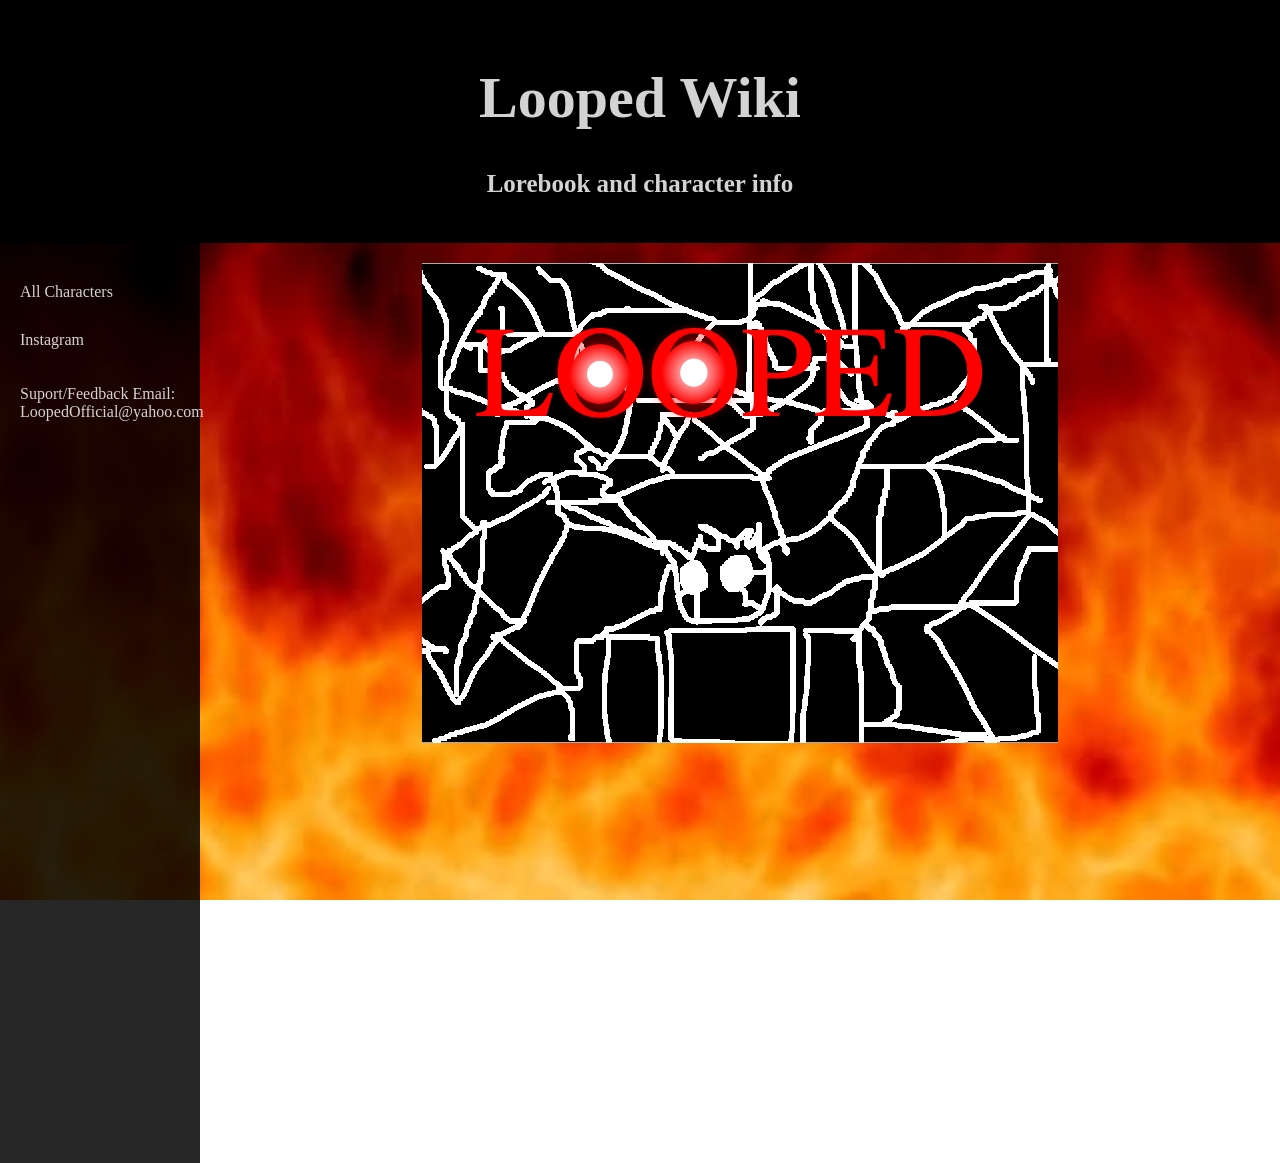
<file: index.html>
<!DOCTYPE html>
<html lang="en">
  <head>
    <meta charset="UTF-8">
    <meta name="viewport" content="width=device-width, initial-scale=1.0">


     <!--External css-->
    <link rel="stylesheet" href="css/styles.css">
    <link rel="stylesheet" href="css/sidebar.css">

    <title>Looped Wiki</title>
    
  </head>

  <body>

    <header>
      <h1 class="main-header">Looped Wiki</h1>
      <h2 class="subheader">Lorebook and character info</h2>
    </header>

    <div class="layout">

      <!-- Sidebar -->
      <nav class="sidebar">
        <ul>
          <!-- <li><a href="target">linkname</a></li> -->
          <li><a href="char-select-page.html">All Characters</a></li>
          <li><a href="https://www.instagram.com/loopedofficial2026/" target="_blank">Instagram</a></li>
          <li><p>Suport/Feedback Email:<br>LoopedOfficial@yahoo.com</p></li>
        </ul>
      </nav>

      <!-- Main content -->
      <main>
        <div class="img-card">
          <img src="images/LoopedLogo.png" alt="Looped Game Logo">
        </div>
      </main>

    </div>

    <footer></footer>

  </body>
</html>
</file>
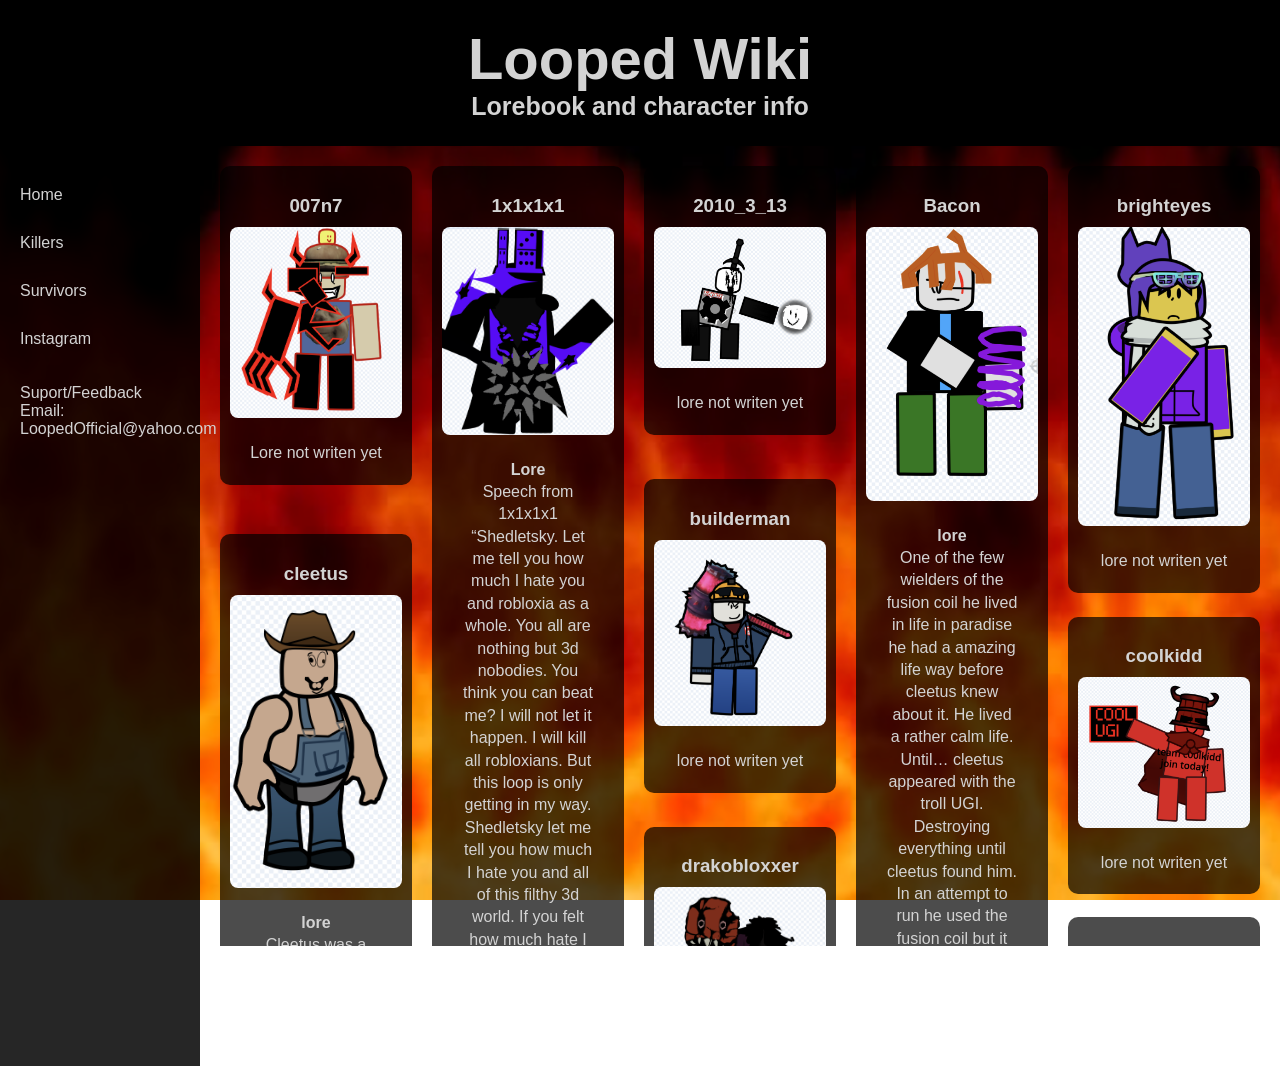
<file: char-select-page.html>
<!DOCTYPE html>
<html lang="en">
<head>
  <meta charset="UTF-8">
  <meta name="viewport" content="width=device-width, initial-scale=1.0">
  <title>Looped Characters</title>
  <link rel="stylesheet" href="css/schar.css">
  <link rel="stylesheet" href="css/sidebar.css">
</head>

<body>

  <header>
    <h1 class="main-header">Looped Wiki</h1>
    <h2 class="subheader">Lorebook and character info</h2>
  </header>

  <div class="layout">

    <!-- Sidebar -->
    <nav class="sidebar">
      <ul>
        <li><a href="index.html">Home</a></li>
        <li><a href="killersinfo.html">Killers</a></li>
        <li><a href="survivorinfo.html">Survivors</a></li>
        <li><a href="https://www.instagram.com/loopedofficial2026/">Instagram</a></li>
        <li><p>Suport/Feedback Email:<br>LoopedOfficial@yahoo.com</p></li>
      </ul>
    </nav>

    <!-- Grid Content -->
    <main class="grid-container">

      <div class="card">
        <h3>007n7</h3>
        <img src="chars/007n7.png" alt="Character 1">
        <p>Lore not writen yet</p>
      </div>

      <div class="card">
        <h3>1x1x1x1</h3>
        <img src="chars/1x1x1x1.png" alt="Character 2">
        <p><b>Lore</b><br>Speech from 1x1x1x1 “Shedletsky. Let me tell you how much I hate you and
robloxia as a whole. You all are nothing but 3d nobodies. You think you can beat
me? I will not let it happen. I will kill all robloxians. But this loop is only getting in
my way. Shedletsky let me tell you how much I hate you and all of this filthy 3d
world. If you felt how much hate I felt for it even for a nanosecond you would die.
Every infinite of me hates you for that is all I hate. I hate the robloxians and their
creativity. I will use this mace to kill you an infinite amount of times and these
robloxians an infinite amount of times. The moment I get bored of you I will find a
way out of this realm and leave you here to suffer. I will be your judge, your jury,
and your executioner. You all are NOTHING TO ME!”</p>
      </div>

      <div class="card">
        <h3>2010_3_13</h3>
        <img src="chars/2010_3_13.png" alt="Character 3">
        <p>lore not writen yet</p>
      </div>

      <div class="card">
        <h3>Bacon</h3>
        <img src="chars/bacon.png" alt="Character 4">
        <p><b>lore</b><br>One of the few wielders of the fusion coil he lived in life in paradise he had a
amazing life way before cleetus knew about it. He lived a rather calm life. Until…
cleetus appeared with the troll UGI. Destroying everything until cleetus found him.
In an attempt to run he used the fusion coil but it shattered by cleetus. He used B
tools to hold bacon in place. He then break each of his bones before ripping of
limbs. Bacon tried to scream but only the sound wet gurgle of blood filled his lungs
as he cried the tears were warm because he was crying blood. His eyes blood shot
until he was only a torso and head as his ribcage slowly crushes his organs and
they snaps and stab his organs. before his head was slowly ripped off. his last
moments filled with fear and the smell of blood before he was pulled into looped
were he is forced to relive that feeling every time.</p>
      </div>

      <div class="card">
        <h3>brighteyes</h3>
        <img src="chars/brighteyes.png" alt="Character 5">
        <p>lore not writen yet</p>
      </div>

      <div class="card">
        <h3>builderman</h3>
        <img src="chars/builderman.png" alt="Character 6">
        <p>lore not writen yet</p>
      </div>

      <div class="card">
        <h3>cleetus</h3>
        <img src="chars/cleetus.png" alt="Character 7">
        <p><b>lore</b><br>Cleetus was a humble farmer he had amazing friends with the smile family before
the boiler exploded but he was outside as he watched their skin cook and melt as
they scream in agony. He went into a state no man can recover from. Mortality
became a question if it was optional. He is now armed with the troll UGI, B tools,
and tools from his farm. Ready to kill every city folk to feel something once again
other than insanity but hes only bring himself deeper</p>
      </div>

      <div class="card">
        <h3>coolkidd</h3>
        <img src="chars/coolkidd.png" alt="Character 8">
        <p>lore not writen yet</p>
      </div>

      <div class="card">
        <h3>drakobloxxer</h3>
        <img src="chars/drakobloxxer.png" alt="Character 8">
        <p><b>lore</b><br>Packed creatures that are hyper adaptive. If given enough food or water they will
continue to grow. Some are green for they have developed photosynthesis, some
blend in better, some live in the ocean. But all that is a 100% is that they are
violent and pack hunters. Giving one time to grow and adapt is a death sentence
no matter who you are. They have 6 states. 1 newborn: still learning still adapting.
2 teen: most common very aggressive but still possible to beat. 3 adult at one of
its stronger almost impossible to beat. 4 beta: at this point they are moments away
from their peak so your best options is to run and hide. 5 alpha: if you see an alpha
[PRAY TO GOD] but even then [I WONT RESPOND]. The 6th verison is the zilla
form. They often live in oceans and volcanos and are so big and scales are so thick
no one can kill it most nukes dont scratch it let alone harm it.</p>
      </div>

      <div class="card">
        <h3>elliot</h3>
        <img src="chars/elliot.png" alt="Character 8">
        <p>lore not writen yet</p>
      </div>

      <div class="card">
        <h3>evilmrduck</h3>
        <img src="chars/evilmrduck.png" alt="Character 1">
        <p><b>lore</b><br>A alternate version of MrDuck in his EVIL reality people put pineapple on pizza and
break pasta. They were SICK. One day they made a portal into MrDucks realm. It
was clean. Pure no pineapple on pizza. No broken pasta. And bread everywhere. It
sickened Evil MrDuck. So they started a war. The evil ducks were ruthless killing all
the ducks focusing on sheer strength and numbers. With the devils trident in evil
MrDuck fought MrDuck until Evil MrDuck had enough. And shot MrDuck 3 times in
the chest. Leaving him to die until Mrduck Grabbed him stabbing a spear right
through Evil MrDucks chest successfully bringing him down with him. until they
both were dragged into looped shortly after</p> 
      </div>

      <div class="card">
        <h3>garry</h3>
        <img src="chars/garry.png" alt="Character 2">
        <p><b>lore</b><br>Before he was infected he had no idea he was infected. He saw everyone else as
an infected. Believing he was the last alive robloxian he armed himself with an
shovel, crossbow, alot of arrows, and medical supplies ready to fight till his last
breath. As he kept on fight he was getting more tired. Lack of food? lack of water?
What could it be. As he kept on fighting he was getting more and more tired. For
some reason he started digging graves, using his hands more to fight. He kept on
throwing up after a bit. At the end he started seeing his family around the corner
of his eye. Believing they’re still alive he started moving. Eventually found himself
in a last stand with a hoard of zombies. When he escaped with his life he found
himself tired. He saw a zombie digging through trash and so he shot it. It dropped
dead. He looked up and saw his hands. Now rotting and decaying. He was the first
and only infected.</p>
      </div>

      <div class="card">
        <h3>grappler</h3>
        <img src="chars/grappler.png" alt="Character 3">
        <p><b>lore</b><br>Rust hates grappler. Because he keeps on escaping his grasp. Grappler is a master
climber able to climb everything and he loved it. He is the reason rust is like this.
He wont tell anyone in fear of people learning what hes done to Roblox’s nicest
man. No one can know. But grappler has escaped alot of situations. Im not sure
how he can escape the loop though.</p>
      </div>

      <div class="card">
        <h3>guest666</h3>
        <img src="chars/guest666.png" alt="Character 4">
        <p><b>lore></b><br>A freak that’s all he is. Roblox uses this guest to test updates on. Like the r15 (only
r15 killer) and the dynamic face update. But before then he was a basic high
school student ho got bullied for being demonic mainly by guest 0 referring to him
as “freak” “demonic” “not even a guest” and alot more until 1 day he got taken by
Roblox who they use to test updates on. until that 1 faithful day where they were
trying to remove faces to replay them with dynamic faces something went wrong.
Guest 666 face was successfully remove but it did add back. They were disgusted
by what he looked like now they didn’t want to [LOOK AT ME]. One day he broke
out. With being an experiment he now is armed with freakish strength. Until he
found Crescendo, The Soul Stealer. Knowing of its properties he believes if he
killed enough robloxians he could fix his face. As he was slaughtering robloxians
left and right he found guest 0 now holding a gun shooting at guest 666 until
guest 666 snapped rushing at him. His teeth now showing his sword now glowing
fully ready to rip guest 0 apart. Years of hatred pouring out into that 1 kill. That 1
kill got him dragged to looped. Trying everything possible to [MAKE SOMEONE
LOOK AT ME!] [LOOK AT ME] [LOOK AT ME] [LOOK AT ME] [LOOK AT ME] [LOOK
AT ME] [LOOK AT ME] [LOOK AT ME] [LOOK AT ME] [LOOK AT ME] [LOOK AT ME]</p>
      </div>

      <div class="card">
        <h3>gunner</h3>
        <img src="chars/gunner.png" alt="Character 5">
        <p>lore not writen yet</p>
      </div>

      <div class="card">
        <h3>helo</h3></h3>
        <img src="chars/hello.png" alt="Character 6">
        <p><b>lore</b><br>Helo is an OG playing and being around since the dynablocks ages packed full of
limiteds he loves to collect. Playing old games and just having a good laugh with
friends. Until he chose to make a game. When he was done he needed a template
for animations so he found a free one in the market place. It was infected with a
virus. the last thing he tasted was iron.</p>
      </div>

      <div class="card">
        <h3>incomu</h3>
        <img src="chars/incomu.png" alt="Character 7">
        <p>lore not writen yet</p>
      </div>

      <div class="card">
        <h3>jane doe</h3>
        <img src="chars/janedoe.png" alt="Character 8">
        <p>lore not writen yety</p>
      </div>

      <div class="card">
        <h3>junkbot</h3>
        <img src="chars/junkbot.png" alt="Character 8">
        <p>lore not writen yet</p>
      </div>

      <div class="card">
        <h3>mrduck</h3>
        <img src="chars/mrduck.png" alt="Character 8">
        <p><b>lore</b><br>Once a normal duck they were seen as a hero among duck kind. They shared
bread with everyone granted it was stolen from robloxians but no one complained.
This was until evil MrDuck came into the world ready to kill all of duck kind for not
putting pineapple on pizza and breaking pasta (it was a crime there) this started a
war where they kept on fighting. MrDuck focusing on support and strategy until
MrDuck was dragged into the loop when he shot 3 times in the chest by Evil
MrDuck left to die MrDuck made his last ever move and grabbed his spear
stabbing evil MrDuck right through his chest when he wasn’t looking. Killing evil
MrDuck but mrDuck died with him. They both were dragged to loop shortly after</p>
      </div>

      <div class="card">
        <h3>noli</h3>
        <img src="chars/noli.png" alt="Character 1">
        <p>lore not writen yet</p>
      </div>

      <div class="card">
        <h3>rust</h3>
        <img src="chars/rust.png" alt="Character 2">
        <p><b>lore</b><br>Once a normal robloxian they were great friends with everyone. Donating to new
players, helping those whose homes were destroyed by cleetus. Even going as far
as risking getting banned to help others with items. But all good things come to an
end because when helping grappler something stabbed his leg hitting an artery
letting the rust go into his blood. The rust was more of an infection as he was
rushed to a hospital. Doctors did everything they could and they thought he was
alive when he stood up rust now covering his body. He was now an empty shell
with one purpose to rust every single robloxian out there. He went on a murdering
spree in that hospital. Killing every living creature in that hospital until he found
one of telamon old sword it rusted in his hands but still worked. Now his weapon
inland he could kill and rust all robloxians in the world.</p>
      </div>

      <div class="card">
        <h3>samatron</h3>
        <img src="chars/samatron.png" alt="Character 3">
        <p>lore not writen yet</p>
      </div>

      <div class="card">
        <h3>seed</h3>
        <img src="chars/seed.png" alt="Character 4">
        <p><b>lore</b><br>When roaches found the [ONLY GOD] and its NPC who it uses to [GIVE ITS DIVINE
MESSAGE] with roaches it disappeared along with roaches into the [BLESSING
GIVEN TO ME TO SPREAD] now armed with the tree it worships it uses it power to
[SPREAD] [SPREAD] [SPREAD [SPREAD] [SPREAD] [SPREAD] [SPREAD [SPREAD]
[SPREAD] [SPREAD] [SPREAD [SPREAD] [SPREAD] [SPREAD] [SPREAD [SPREAD]</p>
      </div>

      <div class="card">
        <h3>shedletsky</h3>
        <img src="chars/shedletsky.png" alt="Character 5">
        <p><b>lore</b><br>Once a god referred to as telamon god of swords he put himself into shedletsky
making himself weaker. But because of this he now struggles trying to remember if
hes telamon or shedletsky. After a while 1x1x1x1 appeared from shedletsky and
started killing robloxians shedletsky blamed himself for every second of it. He was
forced to remember everyone 1x1x1x1 killed and believed he couldn’t save anyone.
Making him depressed and have PTSD all from 1x1x1x1. When 1x1x1x1 and
shedletsky agreed to fight on a sword match he was shocked to see 1x1x1x1
brought a mace of all things. So they fought it was a close fight but 1x1x1x1 won in
the end and crushed shedletskys hand with his mace. That’s how’s shedletsky was
brought into looped</p>
      </div>

      <div class="card">
        <h3>steven</h3>
        <img src="chars/steven.png" alt="Character 6">
        <p>lore not writen yet</p>
      </div>

      <div class="card">
        <h3>stickmasterluke</h3>
        <img src="chars/stickmasterluke.png" alt="Character 7">
        <p>lore not writen yet</p>
      </div>

      <div class="card">
        <h3>sub 0</h3>
        <img src="chars/sub0.png" alt="Character 8">
        <p>lore not writen yet</p>
      </div>

      <div class="card">
        <h3>tpothead</h3>
        <img src="chars/tpothead.png" alt="Character 8">
        <p><b>lore</b><br>This creature story is a simple one overall the teapot turret as one objective. Kill
pothead and anyone in his way without question or authority even clockwork. He is
doing whatever it takes to kill pothead for his actions and teapot turret sees
pothead as nothing more than a traitor she must kill. She ended up in looped while
chasing pothead. Now that he is in looped he is doing whatever it takes to kill
pothead and she sees the survivors as barriers to his goal.</p>
      </div>
      
        <!-- ph 
      <div class="card">
        <h3>Character 8</h3>
        <img src="images/LoopedLogo.png" alt="Character 8">
        <p>lore not writen yet</p>
      </div>
      -->

    </main>

  </div>

  <script>
    (function () {
      const grid = document.querySelector('.grid-container');
      if (!grid) return;

      function layoutCards() {
        const styles = window.getComputedStyle(grid);
        const rowHeight = parseFloat(styles.gridAutoRows) || 10;
        const rowGap = parseFloat(styles.rowGap) || 0;

        grid.querySelectorAll('.card').forEach((card) => {
          const loreText = card.querySelector('p')?.innerText || '';
          card.classList.toggle('card-wide', loreText.length > 220);

          const cardHeight = card.getBoundingClientRect().height;
          const rowSpan = Math.ceil((cardHeight + rowGap) / (rowHeight + rowGap));
          card.style.gridRowEnd = `span ${rowSpan}`;
        });
      }

      window.addEventListener('load', layoutCards);
      window.addEventListener('resize', layoutCards);
      layoutCards();
    })();
  </script>

</body>
</html>
</file>
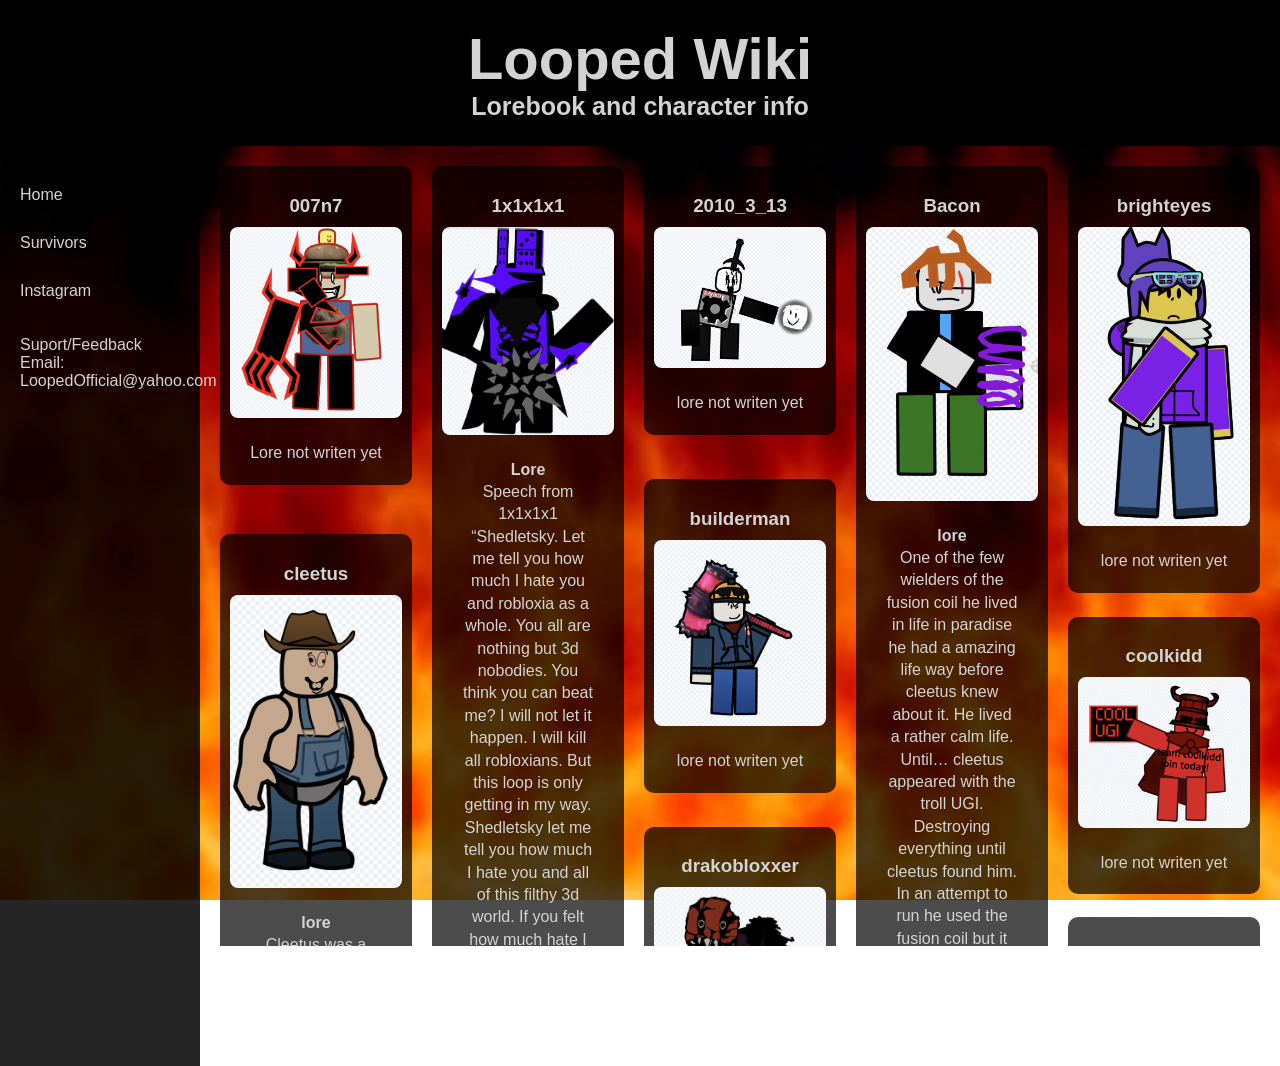
<file: killersinfo.html>
<!DOCTYPE html>
<html lang="en">
<head>
  <meta charset="UTF-8">
  <meta name="viewport" content="width=device-width, initial-scale=1.0">
  <title>Looped Characters</title>
  <link rel="stylesheet" href="css/schar.css">
  <link rel="stylesheet" href="css/sidebar.css">
</head>

<body>

  <header>
    <h1 class="main-header">Looped Wiki</h1>
    <h2 class="subheader">Lorebook and character info</h2>
  </header>

  <div class="layout">

    <!-- Sidebar -->
    <nav class="sidebar">
      <ul>
        <li><a href="index.html">Home</a></li>
        <li><a href="survivorinfo.html">Survivors</a></li>
        <li><a href="https://www.instagram.com/loopedofficial2026/" target="_blank">Instagram</a></li>
        <li><p>Suport/Feedback Email:<br>LoopedOfficial@yahoo.com</p></li>
      </ul>
    </nav>

    <!-- Grid Content -->
    <main class="grid-container">

      <div class="card">
        <h3>007n7</h3>
        <img src="chars/007n7.png" alt="Character 1">
        <p>Lore not writen yet</p>
      </div>

      <div class="card">
        <h3>1x1x1x1</h3>
        <img src="chars/1x1x1x1.png" alt="Character 2">
        <p><b>Lore</b><br>Speech from 1x1x1x1 “Shedletsky. Let me tell you how much I hate you and
robloxia as a whole. You all are nothing but 3d nobodies. You think you can beat
me? I will not let it happen. I will kill all robloxians. But this loop is only getting in
my way. Shedletsky let me tell you how much I hate you and all of this filthy 3d
world. If you felt how much hate I felt for it even for a nanosecond you would die.
Every infinite of me hates you for that is all I hate. I hate the robloxians and their
creativity. I will use this mace to kill you an infinite amount of times and these
robloxians an infinite amount of times. The moment I get bored of you I will find a
way out of this realm and leave you here to suffer. I will be your judge, your jury,
and your executioner. You all are NOTHING TO ME!”</p>
      </div>

      <div class="card">
        <h3>2010_3_13</h3>
        <img src="chars/2010_3_13.png" alt="Character 3">
        <p>lore not writen yet</p>
      </div>

      <div class="card">
        <h3>Bacon</h3>
        <img src="chars/bacon.png" alt="Character 4">
        <p><b>lore</b><br>One of the few wielders of the fusion coil he lived in life in paradise he had a
amazing life way before cleetus knew about it. He lived a rather calm life. Until…
cleetus appeared with the troll UGI. Destroying everything until cleetus found him.
In an attempt to run he used the fusion coil but it shattered by cleetus. He used B
tools to hold bacon in place. He then break each of his bones before ripping of
limbs. Bacon tried to scream but only the sound wet gurgle of blood filled his lungs
as he cried the tears were warm because he was crying blood. His eyes blood shot
until he was only a torso and head as his ribcage slowly crushes his organs and
they snaps and stab his organs. before his head was slowly ripped off. his last
moments filled with fear and the smell of blood before he was pulled into looped
were he is forced to relive that feeling every time.</p>
      </div>

      <div class="card">
        <h3>brighteyes</h3>
        <img src="chars/brighteyes.png" alt="Character 5">
        <p>lore not writen yet</p>
      </div>

      <div class="card">
        <h3>builderman</h3>
        <img src="chars/builderman.png" alt="Character 6">
        <p>lore not writen yet</p>
      </div>

      <div class="card">
        <h3>cleetus</h3>
        <img src="chars/cleetus.png" alt="Character 7">
        <p><b>lore</b><br>Cleetus was a humble farmer he had amazing friends with the smile family before
the boiler exploded but he was outside as he watched their skin cook and melt as
they scream in agony. He went into a state no man can recover from. Mortality
became a question if it was optional. He is now armed with the troll UGI, B tools,
and tools from his farm. Ready to kill every city folk to feel something once again
other than insanity but hes only bring himself deeper</p>
      </div>

      <div class="card">
        <h3>coolkidd</h3>
        <img src="chars/coolkidd.png" alt="Character 8">
        <p>lore not writen yet</p>
      </div>

      <div class="card">
        <h3>drakobloxxer</h3>
        <img src="chars/drakobloxxer.png" alt="Character 8">
        <p><b>lore</b><br>Packed creatures that are hyper adaptive. If given enough food or water they will
continue to grow. Some are green for they have developed photosynthesis, some
blend in better, some live in the ocean. But all that is a 100% is that they are
violent and pack hunters. Giving one time to grow and adapt is a death sentence
no matter who you are. They have 6 states. 1 newborn: still learning still adapting.
2 teen: most common very aggressive but still possible to beat. 3 adult at one of
its stronger almost impossible to beat. 4 beta: at this point they are moments away
from their peak so your best options is to run and hide. 5 alpha: if you see an alpha
[PRAY TO GOD] but even then [I WONT RESPOND]. The 6th verison is the zilla
form. They often live in oceans and volcanos and are so big and scales are so thick
no one can kill it most nukes dont scratch it let alone harm it.</p>
      </div>

      <div class="card">
        <h3>elliot</h3>
        <img src="chars/elliot.png" alt="Character 8">
        <p>lore not writen yet</p>
      </div>

      <div class="card">
        <h3>evilmrduck</h3>
        <img src="chars/evilmrduck.png" alt="Character 1">
        <p><b>lore</b><br>A alternate version of MrDuck in his EVIL reality people put pineapple on pizza and
break pasta. They were SICK. One day they made a portal into MrDucks realm. It
was clean. Pure no pineapple on pizza. No broken pasta. And bread everywhere. It
sickened Evil MrDuck. So they started a war. The evil ducks were ruthless killing all
the ducks focusing on sheer strength and numbers. With the devils trident in evil
MrDuck fought MrDuck until Evil MrDuck had enough. And shot MrDuck 3 times in
the chest. Leaving him to die until Mrduck Grabbed him stabbing a spear right
through Evil MrDucks chest successfully bringing him down with him. until they
both were dragged into looped shortly after</p> 
      </div>

      <div class="card">
        <h3>garry</h3>
        <img src="chars/garry.png" alt="Character 2">
        <p><b>lore</b><br>Before he was infected he had no idea he was infected. He saw everyone else as
an infected. Believing he was the last alive robloxian he armed himself with an
shovel, crossbow, alot of arrows, and medical supplies ready to fight till his last
breath. As he kept on fight he was getting more tired. Lack of food? lack of water?
What could it be. As he kept on fighting he was getting more and more tired. For
some reason he started digging graves, using his hands more to fight. He kept on
throwing up after a bit. At the end he started seeing his family around the corner
of his eye. Believing they’re still alive he started moving. Eventually found himself
in a last stand with a hoard of zombies. When he escaped with his life he found
himself tired. He saw a zombie digging through trash and so he shot it. It dropped
dead. He looked up and saw his hands. Now rotting and decaying. He was the first
and only infected.</p>
      </div>

      <div class="card">
        <h3>grappler</h3>
        <img src="chars/grappler.png" alt="Character 3">
        <p><b>lore</b><br>Rust hates grappler. Because he keeps on escaping his grasp. Grappler is a master
climber able to climb everything and he loved it. He is the reason rust is like this.
He wont tell anyone in fear of people learning what hes done to Roblox’s nicest
man. No one can know. But grappler has escaped alot of situations. Im not sure
how he can escape the loop though.</p>
      </div>

      <div class="card">
        <h3>guest666</h3>
        <img src="chars/guest666.png" alt="Character 4">
        <p><b>lore></b><br>A freak that’s all he is. Roblox uses this guest to test updates on. Like the r15 (only
r15 killer) and the dynamic face update. But before then he was a basic high
school student ho got bullied for being demonic mainly by guest 0 referring to him
as “freak” “demonic” “not even a guest” and alot more until 1 day he got taken by
Roblox who they use to test updates on. until that 1 faithful day where they were
trying to remove faces to replay them with dynamic faces something went wrong.
Guest 666 face was successfully remove but it did add back. They were disgusted
by what he looked like now they didn’t want to [LOOK AT ME]. One day he broke
out. With being an experiment he now is armed with freakish strength. Until he
found Crescendo, The Soul Stealer. Knowing of its properties he believes if he
killed enough robloxians he could fix his face. As he was slaughtering robloxians
left and right he found guest 0 now holding a gun shooting at guest 666 until
guest 666 snapped rushing at him. His teeth now showing his sword now glowing
fully ready to rip guest 0 apart. Years of hatred pouring out into that 1 kill. That 1
kill got him dragged to looped. Trying everything possible to [MAKE SOMEONE
LOOK AT ME!] [LOOK AT ME] [LOOK AT ME] [LOOK AT ME] [LOOK AT ME] [LOOK
AT ME] [LOOK AT ME] [LOOK AT ME] [LOOK AT ME] [LOOK AT ME] [LOOK AT ME]</p>
      </div>

      <div class="card">
        <h3>gunner</h3>
        <img src="chars/gunner.png" alt="Character 5">
        <p>lore not writen yet</p>
      </div>

      <div class="card">
        <h3>helo</h3></h3>
        <img src="chars/hello.png" alt="Character 6">
        <p><b>lore</b><br>Helo is an OG playing and being around since the dynablocks ages packed full of
limiteds he loves to collect. Playing old games and just having a good laugh with
friends. Until he chose to make a game. When he was done he needed a template
for animations so he found a free one in the market place. It was infected with a
virus. the last thing he tasted was iron.</p>
      </div>

      <div class="card">
        <h3>incomu</h3>
        <img src="chars/incomu.png" alt="Character 7">
        <p>lore not writen yet</p>
      </div>

      <div class="card">
        <h3>jane doe</h3>
        <img src="chars/janedoe.png" alt="Character 8">
        <p>lore not writen yety</p>
      </div>

      <div class="card">
        <h3>junkbot</h3>
        <img src="chars/junkbot.png" alt="Character 8">
        <p>lore not writen yet</p>
      </div>

      <div class="card">
        <h3>mrduck</h3>
        <img src="chars/mrduck.png" alt="Character 8">
        <p><b>lore</b><br>Once a normal duck they were seen as a hero among duck kind. They shared
bread with everyone granted it was stolen from robloxians but no one complained.
This was until evil MrDuck came into the world ready to kill all of duck kind for not
putting pineapple on pizza and breaking pasta (it was a crime there) this started a
war where they kept on fighting. MrDuck focusing on support and strategy until
MrDuck was dragged into the loop when he shot 3 times in the chest by Evil
MrDuck left to die MrDuck made his last ever move and grabbed his spear
stabbing evil MrDuck right through his chest when he wasn’t looking. Killing evil
MrDuck but mrDuck died with him. They both were dragged to loop shortly after</p>
      </div>

      <div class="card">
        <h3>noli</h3>
        <img src="chars/noli.png" alt="Character 1">
        <p>lore not writen yet</p>
      </div>

      <div class="card">
        <h3>rust</h3>
        <img src="chars/rust.png" alt="Character 2">
        <p><b>lore</b><br>Once a normal robloxian they were great friends with everyone. Donating to new
players, helping those whose homes were destroyed by cleetus. Even going as far
as risking getting banned to help others with items. But all good things come to an
end because when helping grappler something stabbed his leg hitting an artery
letting the rust go into his blood. The rust was more of an infection as he was
rushed to a hospital. Doctors did everything they could and they thought he was
alive when he stood up rust now covering his body. He was now an empty shell
with one purpose to rust every single robloxian out there. He went on a murdering
spree in that hospital. Killing every living creature in that hospital until he found
one of telamon old sword it rusted in his hands but still worked. Now his weapon
inland he could kill and rust all robloxians in the world.</p>
      </div>

      <div class="card">
        <h3>samatron</h3>
        <img src="chars/samatron.png" alt="Character 3">
        <p>lore not writen yet</p>
      </div>

      <div class="card">
        <h3>seed</h3>
        <img src="chars/seed.png" alt="Character 4">
        <p><b>lore</b><br>When roaches found the [ONLY GOD] and its NPC who it uses to [GIVE ITS DIVINE
MESSAGE] with roaches it disappeared along with roaches into the [BLESSING
GIVEN TO ME TO SPREAD] now armed with the tree it worships it uses it power to
[SPREAD] [SPREAD] [SPREAD [SPREAD] [SPREAD] [SPREAD] [SPREAD [SPREAD]
[SPREAD] [SPREAD] [SPREAD [SPREAD] [SPREAD] [SPREAD] [SPREAD [SPREAD]</p>
      </div>

      <div class="card">
        <h3>shedletsky</h3>
        <img src="chars/shedletsky.png" alt="Character 5">
        <p><b>lore</b><br>Once a god referred to as telamon god of swords he put himself into shedletsky
making himself weaker. But because of this he now struggles trying to remember if
hes telamon or shedletsky. After a while 1x1x1x1 appeared from shedletsky and
started killing robloxians shedletsky blamed himself for every second of it. He was
forced to remember everyone 1x1x1x1 killed and believed he couldn’t save anyone.
Making him depressed and have PTSD all from 1x1x1x1. When 1x1x1x1 and
shedletsky agreed to fight on a sword match he was shocked to see 1x1x1x1
brought a mace of all things. So they fought it was a close fight but 1x1x1x1 won in
the end and crushed shedletskys hand with his mace. That’s how’s shedletsky was
brought into looped</p>
      </div>

      <div class="card">
        <h3>steven</h3>
        <img src="chars/steven.png" alt="Character 6">
        <p>lore not writen yet</p>
      </div>

      <div class="card">
        <h3>stickmasterluke</h3>
        <img src="chars/stickmasterluke.png" alt="Character 7">
        <p>lore not writen yet</p>
      </div>

      <div class="card">
        <h3>sub 0</h3>
        <img src="chars/sub0.png" alt="Character 8">
        <p>lore not writen yet</p>
      </div>

      <div class="card">
        <h3>tpothead</h3>
        <img src="chars/tpothead.png" alt="Character 8">
        <p><b>lore</b><br>This creature story is a simple one overall the teapot turret as one objective. Kill
pothead and anyone in his way without question or authority even clockwork. He is
doing whatever it takes to kill pothead for his actions and teapot turret sees
pothead as nothing more than a traitor she must kill. She ended up in looped while
chasing pothead. Now that he is in looped he is doing whatever it takes to kill
pothead and she sees the survivors as barriers to his goal.</p>
      </div>
      
        <!-- ph 
      <div class="card">
        <h3>Character 8</h3>
        <img src="images/LoopedLogo.png" alt="Character 8">
        <p>lore not writen yet</p>
      </div>
      -->

    </main>

  </div>

  <script>
    (function () {
      const grid = document.querySelector('.grid-container');
      if (!grid) return;

      function layoutCards() {
        const styles = window.getComputedStyle(grid);
        const rowHeight = parseFloat(styles.gridAutoRows) || 10;
        const rowGap = parseFloat(styles.rowGap) || 0;

        grid.querySelectorAll('.card').forEach((card) => {
          const loreText = card.querySelector('p')?.innerText || '';
          card.classList.toggle('card-wide', loreText.length > 220);

          const cardHeight = card.getBoundingClientRect().height;
          const rowSpan = Math.ceil((cardHeight + rowGap) / (rowHeight + rowGap));
          card.style.gridRowEnd = `span ${rowSpan}`;
        });
      }

      window.addEventListener('load', layoutCards);
      window.addEventListener('resize', layoutCards);
      layoutCards();
    })();
  </script>

</body>
</html>
</file>
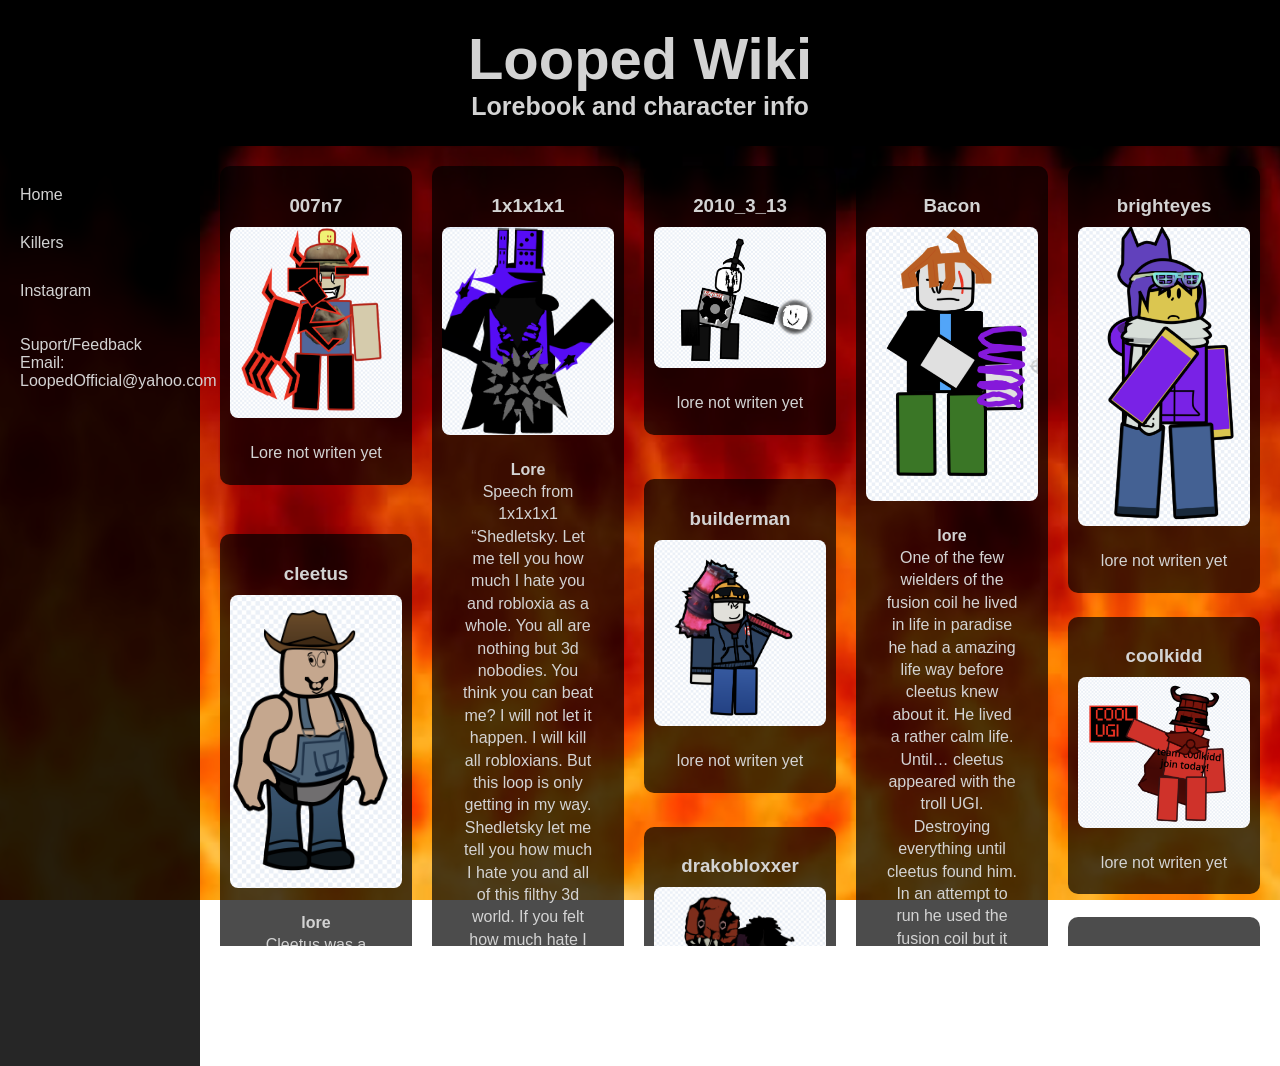
<file: survivorinfo.html>
<!DOCTYPE html>
<html lang="en">
<head>
  <meta charset="UTF-8">
  <meta name="viewport" content="width=device-width, initial-scale=1.0">
  <title>Looped Characters</title>
  <link rel="stylesheet" href="css/schar.css">
  <link rel="stylesheet" href="css/sidebar.css">
</head>

<body>

  <header>
    <h1 class="main-header">Looped Wiki</h1>
    <h2 class="subheader">Lorebook and character info</h2>
  </header>

  <div class="layout">

    <!-- Sidebar -->
    <nav class="sidebar">
      <ul>
        <li><a href="index.html">Home</a></li>
        <li><a href="killersinfo.html">Killers</a></li>
        <li><a href="https://www.instagram.com/loopedofficial2026/" target="_blank">Instagram</a></li>
        <li><p>Suport/Feedback Email:<br>LoopedOfficial@yahoo.com</p></li>
      </ul>
    </nav>

    <!-- Grid Content -->
    <main class="grid-container">

      <div class="card">
        <h3>007n7</h3>
        <img src="chars/007n7.png" alt="Character 1">
        <p>Lore not writen yet</p>
      </div>

      <div class="card">
        <h3>1x1x1x1</h3>
        <img src="chars/1x1x1x1.png" alt="Character 2">
        <p><b>Lore</b><br>Speech from 1x1x1x1 “Shedletsky. Let me tell you how much I hate you and
robloxia as a whole. You all are nothing but 3d nobodies. You think you can beat
me? I will not let it happen. I will kill all robloxians. But this loop is only getting in
my way. Shedletsky let me tell you how much I hate you and all of this filthy 3d
world. If you felt how much hate I felt for it even for a nanosecond you would die.
Every infinite of me hates you for that is all I hate. I hate the robloxians and their
creativity. I will use this mace to kill you an infinite amount of times and these
robloxians an infinite amount of times. The moment I get bored of you I will find a
way out of this realm and leave you here to suffer. I will be your judge, your jury,
and your executioner. You all are NOTHING TO ME!”</p>
      </div>

      <div class="card">
        <h3>2010_3_13</h3>
        <img src="chars/2010_3_13.png" alt="Character 3">
        <p>lore not writen yet</p>
      </div>

      <div class="card">
        <h3>Bacon</h3>
        <img src="chars/bacon.png" alt="Character 4">
        <p><b>lore</b><br>One of the few wielders of the fusion coil he lived in life in paradise he had a
amazing life way before cleetus knew about it. He lived a rather calm life. Until…
cleetus appeared with the troll UGI. Destroying everything until cleetus found him.
In an attempt to run he used the fusion coil but it shattered by cleetus. He used B
tools to hold bacon in place. He then break each of his bones before ripping of
limbs. Bacon tried to scream but only the sound wet gurgle of blood filled his lungs
as he cried the tears were warm because he was crying blood. His eyes blood shot
until he was only a torso and head as his ribcage slowly crushes his organs and
they snaps and stab his organs. before his head was slowly ripped off. his last
moments filled with fear and the smell of blood before he was pulled into looped
were he is forced to relive that feeling every time.</p>
      </div>

      <div class="card">
        <h3>brighteyes</h3>
        <img src="chars/brighteyes.png" alt="Character 5">
        <p>lore not writen yet</p>
      </div>

      <div class="card">
        <h3>builderman</h3>
        <img src="chars/builderman.png" alt="Character 6">
        <p>lore not writen yet</p>
      </div>

      <div class="card">
        <h3>cleetus</h3>
        <img src="chars/cleetus.png" alt="Character 7">
        <p><b>lore</b><br>Cleetus was a humble farmer he had amazing friends with the smile family before
the boiler exploded but he was outside as he watched their skin cook and melt as
they scream in agony. He went into a state no man can recover from. Mortality
became a question if it was optional. He is now armed with the troll UGI, B tools,
and tools from his farm. Ready to kill every city folk to feel something once again
other than insanity but hes only bring himself deeper</p>
      </div>

      <div class="card">
        <h3>coolkidd</h3>
        <img src="chars/coolkidd.png" alt="Character 8">
        <p>lore not writen yet</p>
      </div>

      <div class="card">
        <h3>drakobloxxer</h3>
        <img src="chars/drakobloxxer.png" alt="Character 8">
        <p><b>lore</b><br>Packed creatures that are hyper adaptive. If given enough food or water they will
continue to grow. Some are green for they have developed photosynthesis, some
blend in better, some live in the ocean. But all that is a 100% is that they are
violent and pack hunters. Giving one time to grow and adapt is a death sentence
no matter who you are. They have 6 states. 1 newborn: still learning still adapting.
2 teen: most common very aggressive but still possible to beat. 3 adult at one of
its stronger almost impossible to beat. 4 beta: at this point they are moments away
from their peak so your best options is to run and hide. 5 alpha: if you see an alpha
[PRAY TO GOD] but even then [I WONT RESPOND]. The 6th verison is the zilla
form. They often live in oceans and volcanos and are so big and scales are so thick
no one can kill it most nukes dont scratch it let alone harm it.</p>
      </div>

      <div class="card">
        <h3>elliot</h3>
        <img src="chars/elliot.png" alt="Character 8">
        <p>lore not writen yet</p>
      </div>

      <div class="card">
        <h3>evilmrduck</h3>
        <img src="chars/evilmrduck.png" alt="Character 1">
        <p><b>lore</b><br>A alternate version of MrDuck in his EVIL reality people put pineapple on pizza and
break pasta. They were SICK. One day they made a portal into MrDucks realm. It
was clean. Pure no pineapple on pizza. No broken pasta. And bread everywhere. It
sickened Evil MrDuck. So they started a war. The evil ducks were ruthless killing all
the ducks focusing on sheer strength and numbers. With the devils trident in evil
MrDuck fought MrDuck until Evil MrDuck had enough. And shot MrDuck 3 times in
the chest. Leaving him to die until Mrduck Grabbed him stabbing a spear right
through Evil MrDucks chest successfully bringing him down with him. until they
both were dragged into looped shortly after</p> 
      </div>

      <div class="card">
        <h3>garry</h3>
        <img src="chars/garry.png" alt="Character 2">
        <p><b>lore</b><br>Before he was infected he had no idea he was infected. He saw everyone else as
an infected. Believing he was the last alive robloxian he armed himself with an
shovel, crossbow, alot of arrows, and medical supplies ready to fight till his last
breath. As he kept on fight he was getting more tired. Lack of food? lack of water?
What could it be. As he kept on fighting he was getting more and more tired. For
some reason he started digging graves, using his hands more to fight. He kept on
throwing up after a bit. At the end he started seeing his family around the corner
of his eye. Believing they’re still alive he started moving. Eventually found himself
in a last stand with a hoard of zombies. When he escaped with his life he found
himself tired. He saw a zombie digging through trash and so he shot it. It dropped
dead. He looked up and saw his hands. Now rotting and decaying. He was the first
and only infected.</p>
      </div>

      <div class="card">
        <h3>grappler</h3>
        <img src="chars/grappler.png" alt="Character 3">
        <p><b>lore</b><br>Rust hates grappler. Because he keeps on escaping his grasp. Grappler is a master
climber able to climb everything and he loved it. He is the reason rust is like this.
He wont tell anyone in fear of people learning what hes done to Roblox’s nicest
man. No one can know. But grappler has escaped alot of situations. Im not sure
how he can escape the loop though.</p>
      </div>

      <div class="card">
        <h3>guest666</h3>
        <img src="chars/guest666.png" alt="Character 4">
        <p><b>lore></b><br>A freak that’s all he is. Roblox uses this guest to test updates on. Like the r15 (only
r15 killer) and the dynamic face update. But before then he was a basic high
school student ho got bullied for being demonic mainly by guest 0 referring to him
as “freak” “demonic” “not even a guest” and alot more until 1 day he got taken by
Roblox who they use to test updates on. until that 1 faithful day where they were
trying to remove faces to replay them with dynamic faces something went wrong.
Guest 666 face was successfully remove but it did add back. They were disgusted
by what he looked like now they didn’t want to [LOOK AT ME]. One day he broke
out. With being an experiment he now is armed with freakish strength. Until he
found Crescendo, The Soul Stealer. Knowing of its properties he believes if he
killed enough robloxians he could fix his face. As he was slaughtering robloxians
left and right he found guest 0 now holding a gun shooting at guest 666 until
guest 666 snapped rushing at him. His teeth now showing his sword now glowing
fully ready to rip guest 0 apart. Years of hatred pouring out into that 1 kill. That 1
kill got him dragged to looped. Trying everything possible to [MAKE SOMEONE
LOOK AT ME!] [LOOK AT ME] [LOOK AT ME] [LOOK AT ME] [LOOK AT ME] [LOOK
AT ME] [LOOK AT ME] [LOOK AT ME] [LOOK AT ME] [LOOK AT ME] [LOOK AT ME]</p>
      </div>

      <div class="card">
        <h3>gunner</h3>
        <img src="chars/gunner.png" alt="Character 5">
        <p>lore not writen yet</p>
      </div>

      <div class="card">
        <h3>helo</h3></h3>
        <img src="chars/hello.png" alt="Character 6">
        <p><b>lore</b><br>Helo is an OG playing and being around since the dynablocks ages packed full of
limiteds he loves to collect. Playing old games and just having a good laugh with
friends. Until he chose to make a game. When he was done he needed a template
for animations so he found a free one in the market place. It was infected with a
virus. the last thing he tasted was iron.</p>
      </div>

      <div class="card">
        <h3>incomu</h3>
        <img src="chars/incomu.png" alt="Character 7">
        <p>lore not writen yet</p>
      </div>

      <div class="card">
        <h3>jane doe</h3>
        <img src="chars/janedoe.png" alt="Character 8">
        <p>lore not writen yety</p>
      </div>

      <div class="card">
        <h3>junkbot</h3>
        <img src="chars/junkbot.png" alt="Character 8">
        <p>lore not writen yet</p>
      </div>

      <div class="card">
        <h3>mrduck</h3>
        <img src="chars/mrduck.png" alt="Character 8">
        <p><b>lore</b><br>Once a normal duck they were seen as a hero among duck kind. They shared
bread with everyone granted it was stolen from robloxians but no one complained.
This was until evil MrDuck came into the world ready to kill all of duck kind for not
putting pineapple on pizza and breaking pasta (it was a crime there) this started a
war where they kept on fighting. MrDuck focusing on support and strategy until
MrDuck was dragged into the loop when he shot 3 times in the chest by Evil
MrDuck left to die MrDuck made his last ever move and grabbed his spear
stabbing evil MrDuck right through his chest when he wasn’t looking. Killing evil
MrDuck but mrDuck died with him. They both were dragged to loop shortly after</p>
      </div>

      <div class="card">
        <h3>noli</h3>
        <img src="chars/noli.png" alt="Character 1">
        <p>lore not writen yet</p>
      </div>

      <div class="card">
        <h3>rust</h3>
        <img src="chars/rust.png" alt="Character 2">
        <p><b>lore</b><br>Once a normal robloxian they were great friends with everyone. Donating to new
players, helping those whose homes were destroyed by cleetus. Even going as far
as risking getting banned to help others with items. But all good things come to an
end because when helping grappler something stabbed his leg hitting an artery
letting the rust go into his blood. The rust was more of an infection as he was
rushed to a hospital. Doctors did everything they could and they thought he was
alive when he stood up rust now covering his body. He was now an empty shell
with one purpose to rust every single robloxian out there. He went on a murdering
spree in that hospital. Killing every living creature in that hospital until he found
one of telamon old sword it rusted in his hands but still worked. Now his weapon
inland he could kill and rust all robloxians in the world.</p>
      </div>

      <div class="card">
        <h3>samatron</h3>
        <img src="chars/samatron.png" alt="Character 3">
        <p>lore not writen yet</p>
      </div>

      <div class="card">
        <h3>seed</h3>
        <img src="chars/seed.png" alt="Character 4">
        <p><b>lore</b><br>When roaches found the [ONLY GOD] and its NPC who it uses to [GIVE ITS DIVINE
MESSAGE] with roaches it disappeared along with roaches into the [BLESSING
GIVEN TO ME TO SPREAD] now armed with the tree it worships it uses it power to
[SPREAD] [SPREAD] [SPREAD [SPREAD] [SPREAD] [SPREAD] [SPREAD [SPREAD]
[SPREAD] [SPREAD] [SPREAD [SPREAD] [SPREAD] [SPREAD] [SPREAD [SPREAD]</p>
      </div>

      <div class="card">
        <h3>shedletsky</h3>
        <img src="chars/shedletsky.png" alt="Character 5">
        <p><b>lore</b><br>Once a god referred to as telamon god of swords he put himself into shedletsky
making himself weaker. But because of this he now struggles trying to remember if
hes telamon or shedletsky. After a while 1x1x1x1 appeared from shedletsky and
started killing robloxians shedletsky blamed himself for every second of it. He was
forced to remember everyone 1x1x1x1 killed and believed he couldn’t save anyone.
Making him depressed and have PTSD all from 1x1x1x1. When 1x1x1x1 and
shedletsky agreed to fight on a sword match he was shocked to see 1x1x1x1
brought a mace of all things. So they fought it was a close fight but 1x1x1x1 won in
the end and crushed shedletskys hand with his mace. That’s how’s shedletsky was
brought into looped</p>
      </div>

      <div class="card">
        <h3>steven</h3>
        <img src="chars/steven.png" alt="Character 6">
        <p>lore not writen yet</p>
      </div>

      <div class="card">
        <h3>stickmasterluke</h3>
        <img src="chars/stickmasterluke.png" alt="Character 7">
        <p>lore not writen yet</p>
      </div>

      <div class="card">
        <h3>sub 0</h3>
        <img src="chars/sub0.png" alt="Character 8">
        <p>lore not writen yet</p>
      </div>

      <div class="card">
        <h3>tpothead</h3>
        <img src="chars/tpothead.png" alt="Character 8">
        <p><b>lore</b><br>This creature story is a simple one overall the teapot turret as one objective. Kill
pothead and anyone in his way without question or authority even clockwork. He is
doing whatever it takes to kill pothead for his actions and teapot turret sees
pothead as nothing more than a traitor she must kill. She ended up in looped while
chasing pothead. Now that he is in looped he is doing whatever it takes to kill
pothead and she sees the survivors as barriers to his goal.</p>
      </div>
      
        <!-- ph 
      <div class="card">
        <h3>Character 8</h3>
        <img src="images/LoopedLogo.png" alt="Character 8">
        <p>lore not writen yet</p>
      </div>
      -->

    </main>

  </div>

  <script>
    (function () {
      const grid = document.querySelector('.grid-container');
      if (!grid) return;

      function layoutCards() {
        const styles = window.getComputedStyle(grid);
        const rowHeight = parseFloat(styles.gridAutoRows) || 10;
        const rowGap = parseFloat(styles.rowGap) || 0;

        grid.querySelectorAll('.card').forEach((card) => {
          const loreText = card.querySelector('p')?.innerText || '';
          card.classList.toggle('card-wide', loreText.length > 220);

          const cardHeight = card.getBoundingClientRect().height;
          const rowSpan = Math.ceil((cardHeight + rowGap) / (rowHeight + rowGap));
          card.style.gridRowEnd = `span ${rowSpan}`;
        });
      }

      window.addEventListener('load', layoutCards);
      window.addEventListener('resize', layoutCards);
      layoutCards();
    })();
  </script>

</body>
</html>
</file>
<file: css/styles.css>
body, html {
  background-image: url("../images/BackgrounfFire.jpg");
  background-size: cover;
  background-repeat: no-repeat;
  background-position: center;
  background-attachment: fixed;
  margin: 0;
  height: 100%;
}

header {
  text-align: center;
  background-color: #000000;
  padding: 25px;
}

.main-header {
  color: lightgrey;
  font-size: 58px;
}

.subheader {
  color: lightgrey;
  font-size: 25px;
}

.img-card {
  display: flex;
  justify-content: center;
}

/* Layout container */
.layout {
  display: flex;
}

/* Sidebar */
.sidebar {
  width: 200px;
  height: 100vh;
  background-color: rgba(0, 0, 0, 0.85);
  padding-top: 20px;
  position: sticky;
  top: 0;
}

/* Remove default list styling */
.sidebar ul {
  list-style: none;
  padding: 0;
  margin: 0;
}

/* Each link */
.sidebar li {
  margin: 10px 0;
}

/* Link styling */
.sidebar a, p {
  color: lightgrey;
  text-decoration: none;
  display: block;
  padding: 10px 20px;
}

/* Hover effect */
.sidebar a:hover {
  background-color: #333;
}

/* Main content */
main {
  flex: 1;
  padding: 20px;
}
</file>
<file: css/sidebar.css>
/* Shared sidebar + shell layout styles */
.layout {
  display: flex;
}

.sidebar {
  width: 200px;
  height: 100vh;
  background-color: rgba(0, 0, 0, 0.85);
  padding-top: 20px;
  position: sticky;
  top: 0;
}

.sidebar ul {
  list-style: none;
  padding: 0;
  margin: 0;
}

.sidebar li {
  margin: 10px 0;
}

.sidebar a, p {
  color: lightgrey;
  text-decoration: none;
  display: block;
  padding: 10px 20px;
}

.sidebar a:hover {
  background-color: #333;
}
</file>
<file: css/schar.css>
body,
html {
  margin: 0;
  height: 100%;
  background-image: url("../images/BackgrounfFire.jpg");
  background-size: cover;
  background-repeat: no-repeat;
  background-position: center;
  background-attachment: fixed;
  font-family: Arial, sans-serif;
}

header {
  text-align: center;
  background-color: #000;
  padding: 25px;
}

.main-header {
  color: lightgrey;
  font-size: 58px;
  margin: 0;
}

.subheader {
  color: lightgrey;
  font-size: 25px;
  margin: 0;
}

/* Layout */
.layout {
  display: flex;
}

/* Sidebar */
.sidebar {
  width: 200px;
  height: 100vh;
  background-color: rgba(0, 0, 0, 0.85);
  padding-top: 20px;
  position: sticky;
  top: 0;
}

.sidebar ul {
  list-style: none;
  padding: 0;
  margin: 0;
}

.sidebar li {
  margin: 10px 0;
}

.sidebar a {
  color: lightgrey;
  text-decoration: none;
  display: block;
  padding: 10px 20px;
}

.sidebar a:hover {
  background-color: #333;
}

/* Grid */
.grid-container {
  display: grid;
  grid-template-columns: repeat(5, minmax(170px, 1fr));
  gap: 20px;
  padding: 20px;
  flex: 1;
  max-height: calc(100vh - 140px);
  overflow-y: auto;
  align-items: start;
}

/* Cards */
.card {
  background-color: rgba(0, 0, 0, 0.7);
  padding: 10px;
  text-align: center;
  border-radius: 10px;
}

.card h3 {
  color: lightgrey;
  margin-bottom: 10px;
}

.card img {
  width: 100%;
  border-radius: 8px;
}

/* Mobile fix */
@media (max-width: 800px) {
  .grid-container {
    grid-template-columns: 1fr;
    overflow-y: visible;
  }
}


.card p {
  color: lightgrey;
  margin: 10px 0 0;
  line-height: 1.4;
}
</file>
